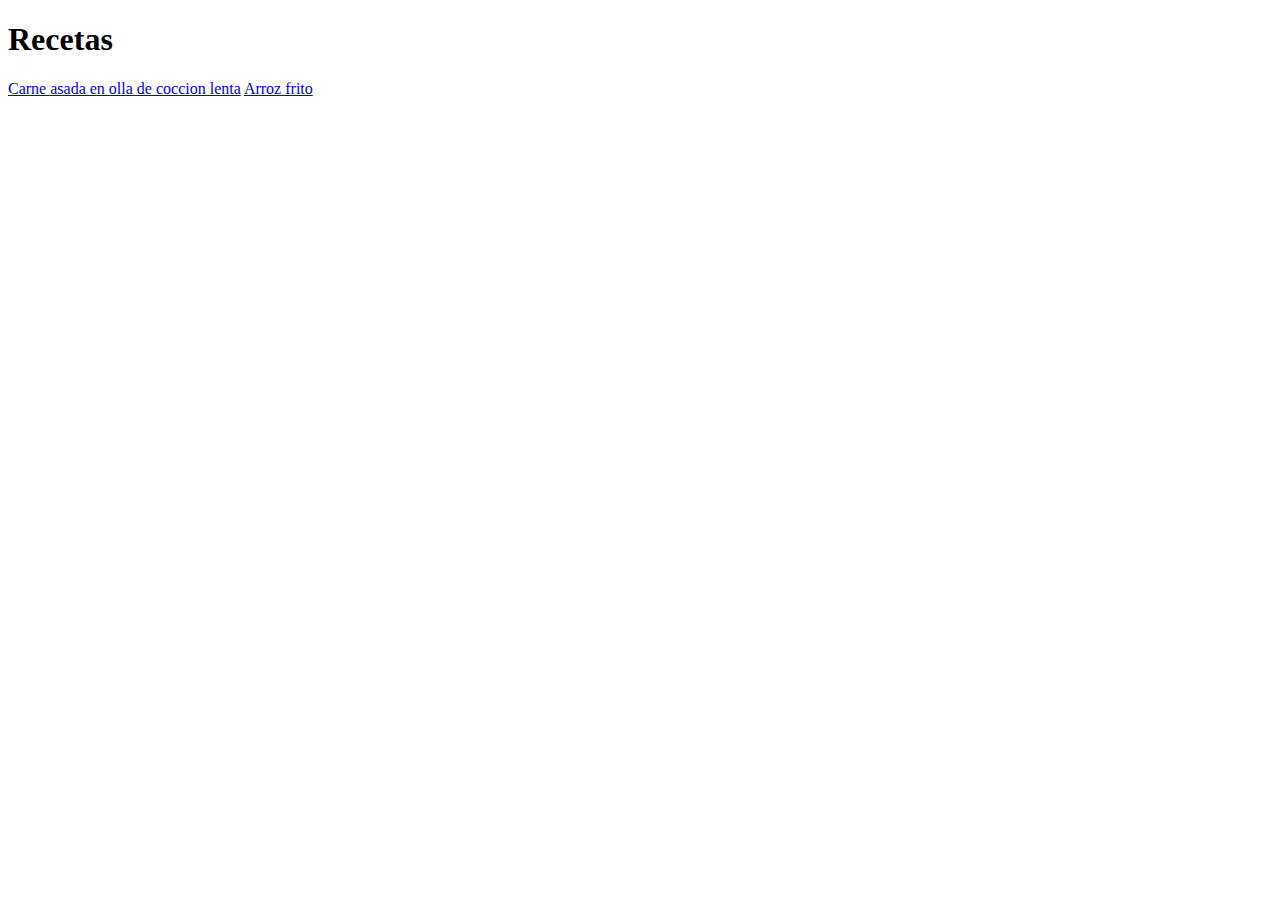
<file: index.html>
<!DOCTYPE html>
<html lang="es">
<head>
    <meta charset="UTF-8">
    <meta name="viewport" content="width=device-width, initial-scale=1.0">
    <title>Recetas</title>
</head>
<body>
    <h1>Recetas</h1>
    <a href="carneasada.html">Carne asada en olla de coccion lenta</a>
    <a href="arrozfrito.html">Arroz frito</a>
</body>
</html>
</file>
